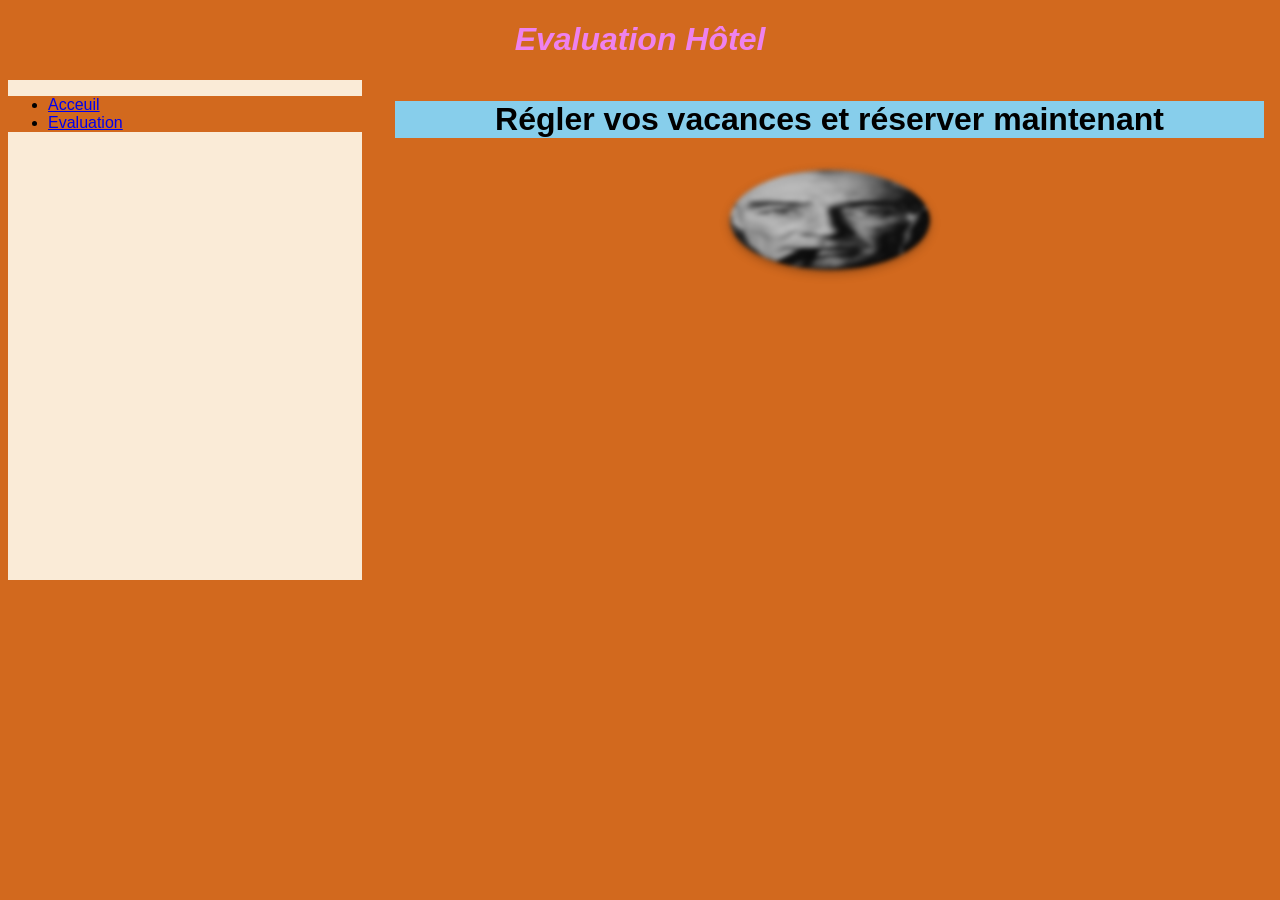
<file: STI/tp3/gestionHotel/index.html>
<!DOCTYPE html>
<html lang="en">
<head>
    <meta charset="UTF-8">
    <meta name="viewport" content="width=device-width, initial-scale=1.0">
    <link rel="stylesheet" href="styles.css">
    <title>Document</title>
</head>
<body>
    <header>
        <h1 id="inh1"> Evaluation Hôtel </h1>
    </header>
    <nav>
        <ul>
            <li><a href="acceuil.html" target="ifr">Acceuil</a></li>
            <li><a href="evaluation.html" target="ifr">Evaluation</a></li>
        </ul>
    </nav>
    <section>
        <iframe src="acceuil.html" frameborder="0" name="ifr"></iframe>
    </section>
</body>
</html>
</file>
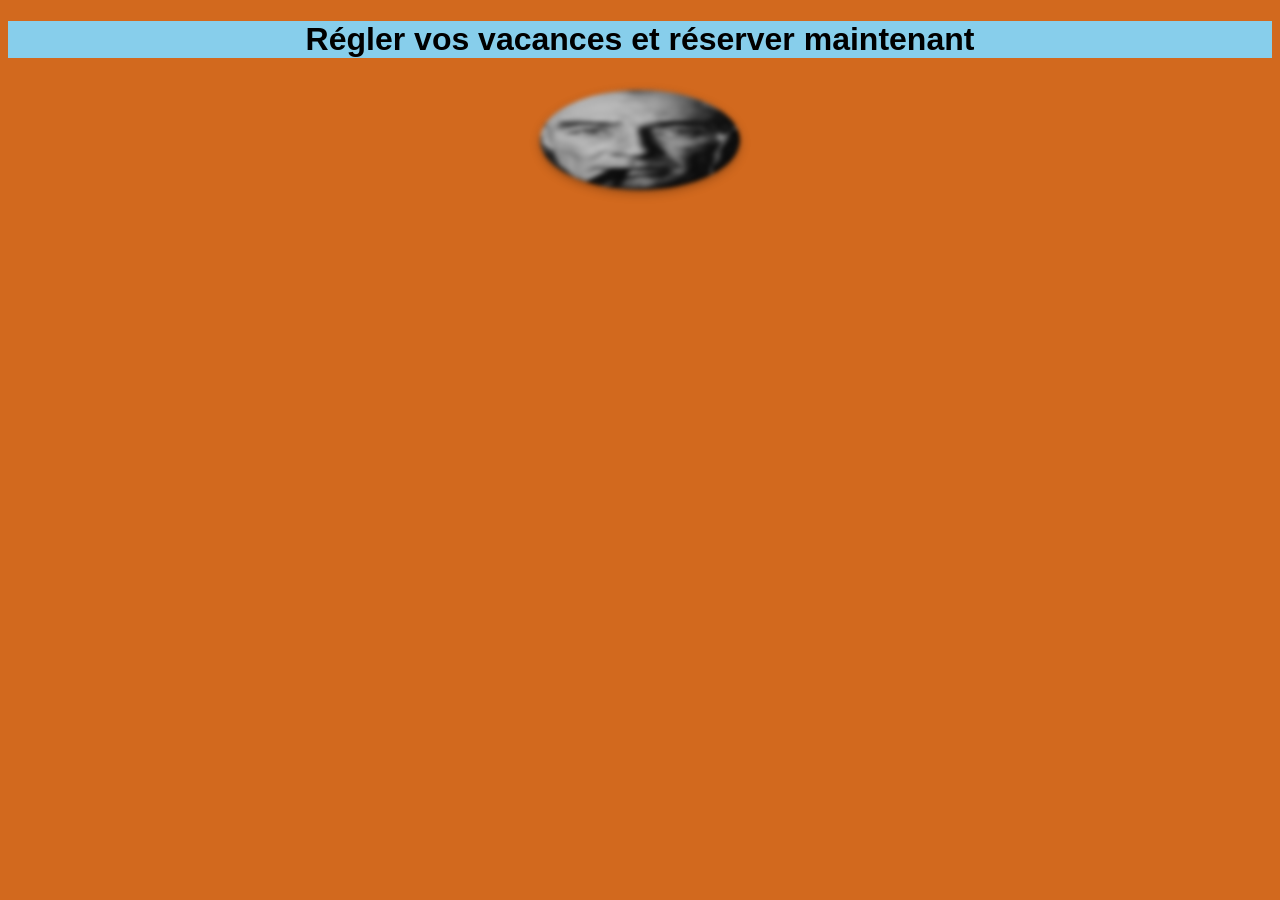
<file: STI/tp3/gestionHotel/acceuil.html>
<!DOCTYPE html>
<html lang="en">
<head>
    <meta charset="UTF-8">
    <meta name="viewport" content="width=device-width, initial-scale=1.0">
    <link rel="stylesheet" href="styles.css">
    <script src="controles.js"></script>
    <title>Document</title>
</head>
<body id="acbody">
    <h1 id="ach1">Régler vos vacances et réserver maintenant</h1>
    <img src="1.png" alt="" onmouseover="changer()" id="img1">
</body>
</html>
</file>
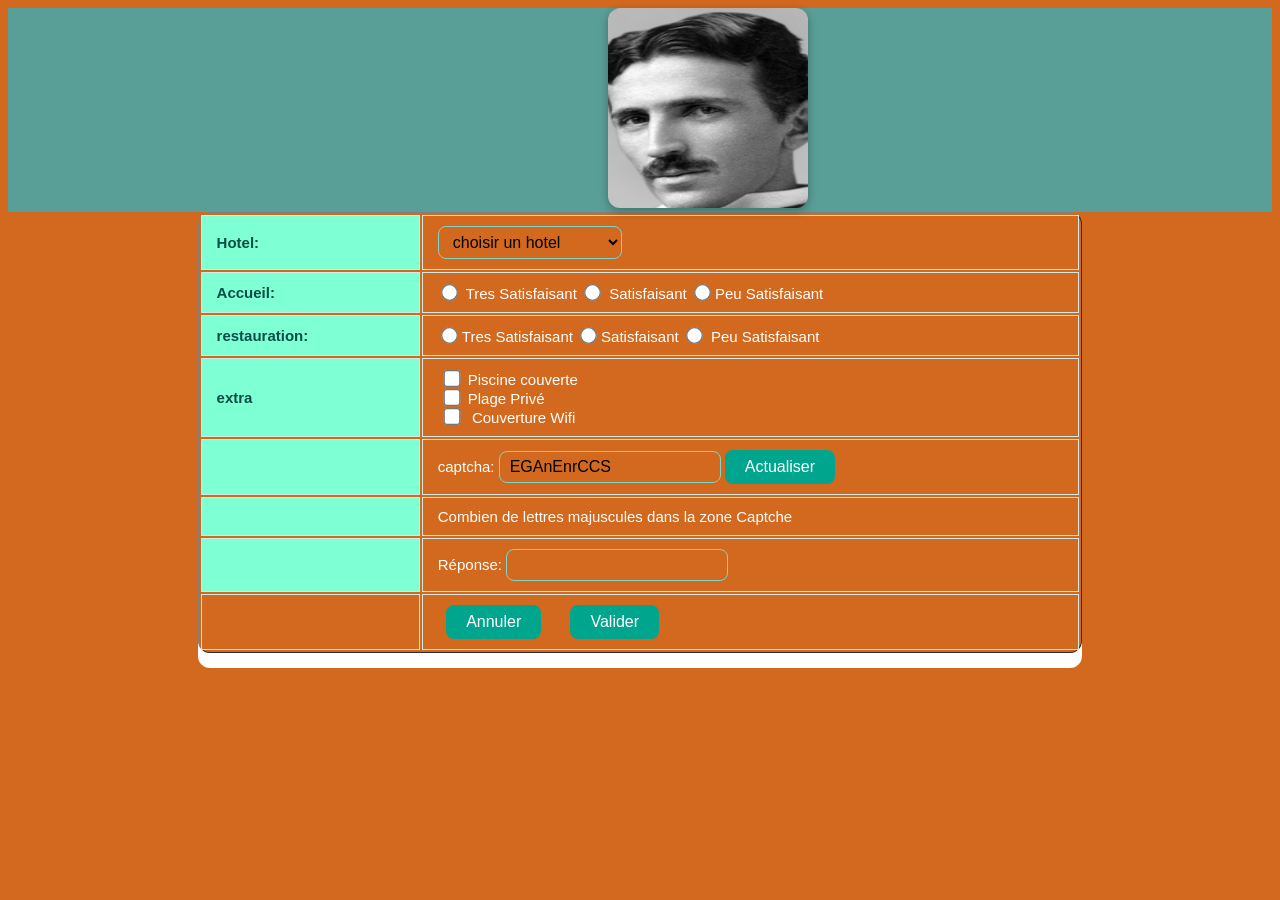
<file: STI/tp3/gestionHotel/evaluation.html>
<!DOCTYPE html>
<html lang="en">
<head>
  <meta charset="UTF-8">
  <meta name="viewport" content="width=device-width, initial-scale=1.0">
  <link rel="stylesheet" href="styles.css">
  <script src="controles.js"></script>
  <title>Document</title>
</head>
<body id="evbody" onload="GenererCaptcha()">
  





<img src="6.png" alt=""id="im">
<form > 
	<table width="100%"  border="1">
      <tr>
        <td class="c">Hotel:</td>
        <td><select name="idhotel" id="hotel" style="width: 184px">
            <option >choisir un hotel</option>
            <option value="">5 Stars</option>
            <option value="">Globe</option>
            <option value="">The Sun</option>
        </select>  </td>
      </tr>
      <tr>
        <td class="c">Accueil:</td>
        <td><span class="auto-style5">
          <input name="accueil" type="radio" value="3" name="C[]"> Tres Satisfaisant
          <input name="accueil" type="radio" value="2" name="C[]"> Satisfaisant
          <input name="accueil" type="radio" value="1" name="C[]">Peu Satisfaisant</td>
        </tr>
      <tr>
        <td class="c">restauration:</td>
        <td><span class="auto-style5">
          <input name="restauration" type="radio" value="3"name="C[]"  >Tres Satisfaisant
          <input name="restauration" type="radio" value="2"name="C[]"  >Satisfaisant
          <input name="restauration" type="radio" value="1"name="C[]"  > Peu Satisfaisant</td>
      </tr>
      <tr>
        <td class="c">extra</td>
        <td>
        <input  type="checkbox" id="extra1" style="width:20px;" value="4" name="C[]"  >Piscine couverte<br>
        <input type="checkbox" id="extra2" style="width:20px;" value="2" name="C[]" >Plage Privé<br>
        <input  type="checkbox" id="extra3" style="width:20px"  value="1" name="C[]" > Couverture Wifi</td>
      </tr>
      <tr>
        <td class="c">&nbsp;</td>
        <td><div >captcha:
            <input name="code" type="text" id="captcha" readonly>
          <input name="Actualiser2" type="button" value="Actualiser" onclick="GenererCaptcha()">
        </div></td>
      </tr>
      <tr>
        <td class="c">&nbsp;</td>
        <td ><div >Combien de lettres majuscules dans la zone Captche</div></td>
      </tr>
      <tr>
        <td class="c">&nbsp;</td>
        <td ><div>Réponse:
            <input name="reponse" type="text"  id="rep"><span id="msg"></span>
        </div></td>
      </tr>
      <tr class="c">
        <td>&nbsp;</td>
        <td>&nbsp;
            <input name="reset" type="reset" value="Annuler">
&nbsp;&nbsp;&nbsp;&nbsp;&nbsp;
      <input name="submit" type="submit" value="Valider"></td>
      
    </table>
	<p align="center">&nbsp;</p>
</form>
<p id="msgfinal"></p>

</body>

</html>
</file>
<file: STI/tp3/gestionHotel/styles.css>
#im{
  margin: 0 auto;
  position: relative;
  left: 600px;
  height: 200px;
  width: 200px;
}
#evbody{
  
}
table{
  table-layout: auto;
  color: white;
  width: 70%;
  box-shadow: 0 15px;
  border-radius: 12px;
  margin-top: 20px;
  margin: 0 auto;
}


#acbody{
  position: relative;
}
#img1{
  position: absolute;
  top: 50%;
  left: 50%;
  transform: translate(-50%,50%);
  height: 100px;
  width: 200px;
  border-radius: 75%;
  filter: blur(2px);

}
iframe{
  height: 100%;
  width: 100%;
}
#inh1{
  text-align: center;
  color: violet;
  font-weight: bold;
  font-style: italic;
}
#ach1{
  text-align: center;
  background-color:skyblue;
  transition-property: all;
  transition-duration: 3s;
}
#ach1:hover{
  transform: skew(30deg);
  color: skyblue;
}
nav{
  width: 28%;
  float: left;
  height: 500px;
}
section{
  height: 500px;
  width: 70%;
  float: right;
}

*{
  background-color: chocolate;
font-family: 'Segoe UI', Tahoma, Geneva, Verdana, sans-serif;
}

#msgfinal{
 background-color: aquamarine;
 border-radius: 8px;
 text-align: center;

}
body {
  font-family: cursive;
  background-color: #5a9f97;
}
header,nav,section{
    background-color: antiquewhite;
}
table{


}

td {
  padding: 10px 15px;
  border: 1px solid #cfe9e5;
  font-size: 15px;
}

/* colonne des libellés (Hotel, Accueil, ...) */
.c {
  width: 25%;
  background-color: aquamarine;
  font-weight: bold;
  color: #064e44;
}

/* liste déroulante et champs de texte */
select, input[type="text"] {
  padding: 6px 10px;
  border: 1px solid #7fd6c8;
  border-radius: 8px;
  font-size: 16px;
  outline: none;
}

select:focus, input[type="text"]:focus {
  border-color: #00a58e;
  box-shadow: 0 0 5px #7fffd4;
}

/* image de l'hôtel */
img {
  width: 300px;
  border-radius: 12px;
  box-shadow: 0 3px 10px rgba(0, 0, 0, 0.3);
}

/* boutons */
button, input[type="button"], input[type="submit"], input[type="reset"] {
  padding: 8px 20px;
  border: none;
  border-radius: 8px;
  background-color: #00a58e;
  color: white;
  font-size: 16px;
  cursor: pointer;
  transition: transform 0.2s, background-color 0.2s;
}

button:hover, input[type="button"]:hover,
input[type="submit"]:hover, input[type="reset"]:hover {
  background-color: #007f6d;
  transform: scale(1.08);
}

/* boutons radio et cases à cocher un peu plus grands */
input[type="radio"], input[type="checkbox"] {
  transform: scale(1.3);
  margin-right: 6px;
  accent-color: #00a58e;
}
</file>
